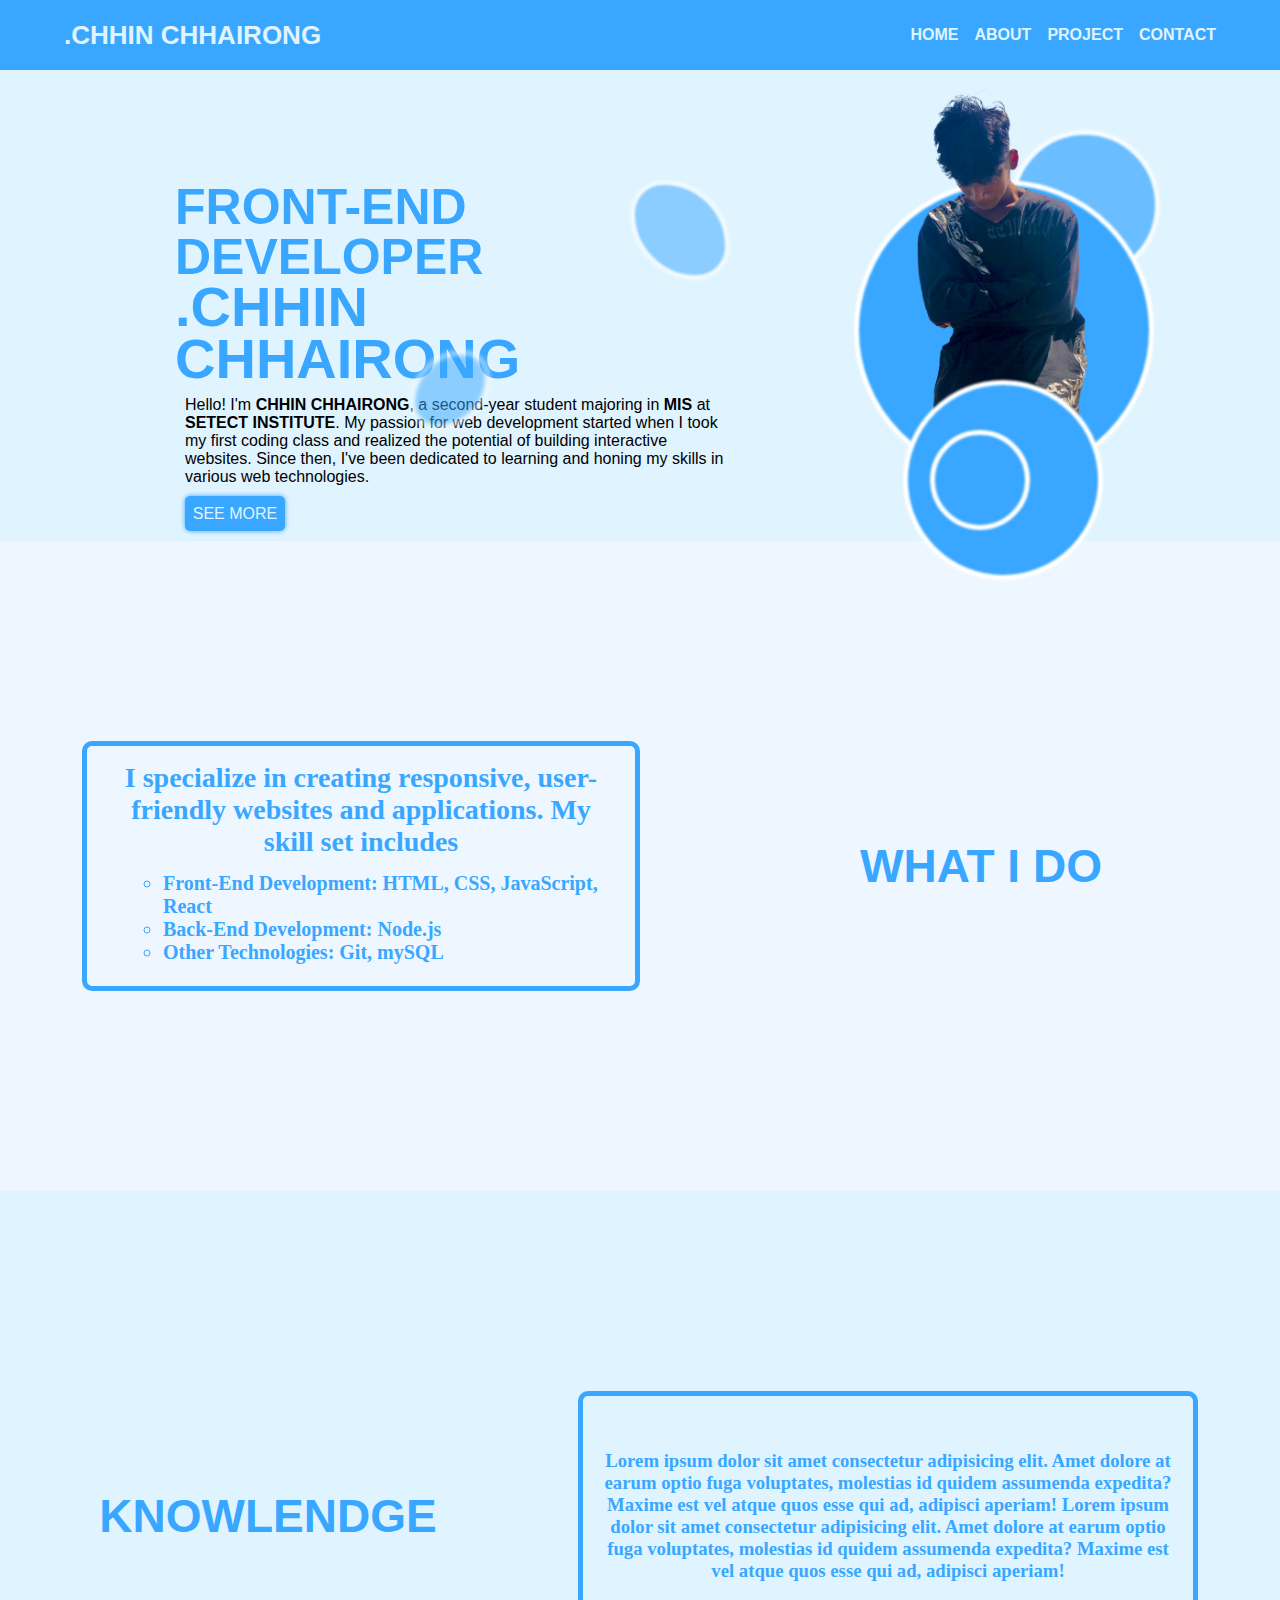
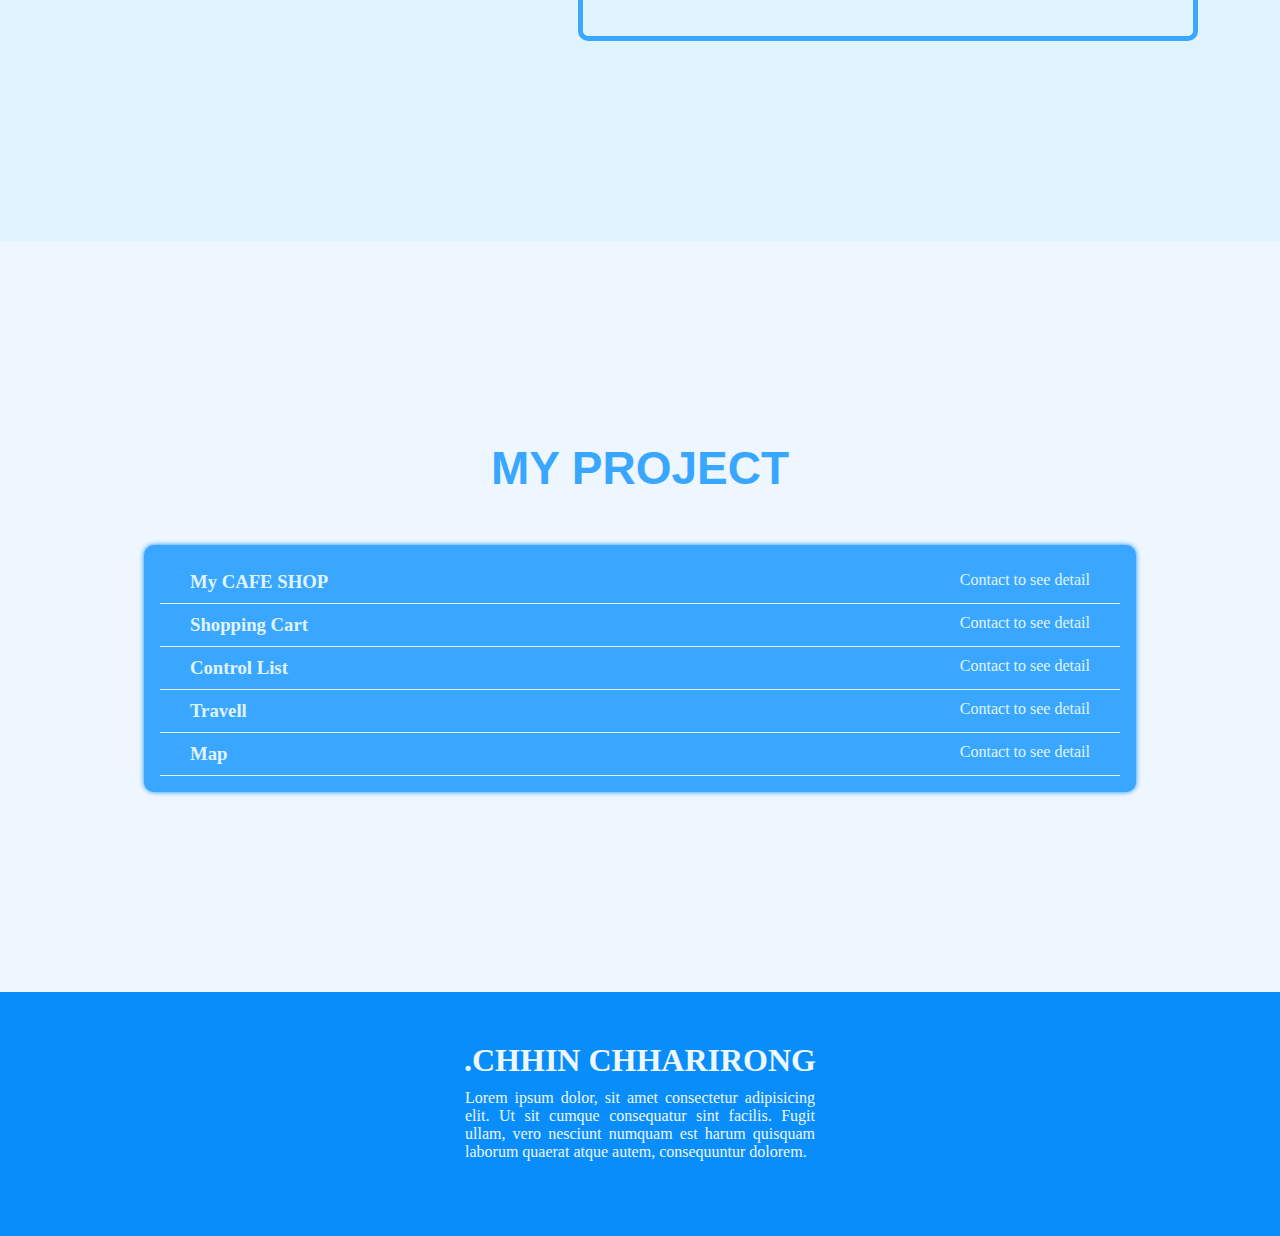
<file: index.html>
<!DOCTYPE html>
<html lang="en">
  <head>
    <meta charset="UTF-8" />
    <meta name="viewport" content="width=device-width, initial-scale=1.0" />
    <title>Personal website</title>
    <link rel="stylesheet" href="style.css" />
    <link
      rel="stylesheet"
      href="https://cdnjs.cloudflare.com/ajax/libs/font-awesome/6.5.2/css/all.min.css"
      integrity="sha512-SnH5WK+bZxgPHs44uWIX+LLJAJ9/2PkPKZ5QiAj6Ta86w+fsb2TkcmfRyVX3pBnMFcV7oQPJkl9QevSCWr3W6A=="
      crossorigin="anonymous"
      referrerpolicy="no-referrer"
    />
  </head>
  <body>
    <div class="container">
      <div class="head">
        <div class="nav">
          <div class="logo"><a href="#">.CHHIN CHHAIRONG</a></div>
          <ul>
            <li><a href="#">Home</a></li>
            <li><a href="Compunnent/about.html">About</a></li>
            <li><a href="#">Project</a></li>
            <li><a href="Compunnent/contact.html">Contact</a></li>
          </ul>
        </div>
      </div>

      <div class="introduct">
        <div class="txtIntro">
          <h3>
            front-end developer <br />
            <b><a href="#">.Chhin chhairong</a></b>
          </h3>
          <p>
            Hello! I'm <b>CHHIN CHHAIRONG</b>, a second-year student majoring in
            <b>MIS</b> at <br /><b>SETECT INSTITUTE</b>. My passion for web
            development started when I took my first coding class and realized
            the potential of building interactive websites. Since then, I've
            been dedicated to learning and honing my skills in various web
            technologies.
          </p>

          <button>See more</button>
        </div>

        <div class="RightImg">
          <div class="back"></div>
          <div class="back"></div>
          <div class="back"></div>
          <div class="back"></div>
          <div class="back"></div>
          <div class="back"></div>

          <img src="images/Profile.png" alt="" />
        </div>
      </div>

      <div class="midle">
        <div class="educat">
          <h3>
            I specialize in creating responsive, user-friendly websites and
            applications. My skill set includes
            <ul>
              <li>Front-End Development: HTML, CSS, JavaScript, React</li>
              <li>Back-End Development: Node.js</li>
              <li>Other Technologies: Git, mySQL</li>
            </ul>
          </h3>
        </div>
        <div class="txtEducat">What I Do</div>
      </div>

      <div class="midle1">
        <div class="txtKnowleght">knowlendge</div>
        <div class="knowlenght">
          <h3>
            Lorem ipsum dolor sit amet consectetur adipisicing elit. Amet dolore
            at earum optio fuga voluptates, molestias id quidem assumenda
            expedita? Maxime est vel atque quos esse qui ad, adipisci aperiam!
            Lorem ipsum dolor sit amet consectetur adipisicing elit. Amet dolore
            at earum optio fuga voluptates, molestias id quidem assumenda
            expedita? Maxime est vel atque quos esse qui ad, adipisci aperiam!
          </h3>
        </div>
      </div>

      <div class="midle2">
        <div class="txtProject">My Project</div>
        <div class="project">
          <ul id="listProject">
            <li class="li">
              <h3>My CAFE SHOP</h3>
              <span>
                <i class="fa-regular fa-user"></i> Contact to see detail
              </span>
              <div class="project-img">
                <img src="images/private.png" alt="" />
              </div>
            </li>
            <li class="li">
              <h3>Shopping Cart</h3>
              <span
                ><i class="fa-regular fa-user"></i> Contact to see detail
              </span>
              <div class="project-img">
                <img src="images/test.png" alt="" />
              </div>
            </li>
            <li class="li">
              <h3>Control List</h3>
              <span
                ><i class="fa-regular fa-user"></i> Contact to see detail</span
              >
              <div class="project-img">
                <img src="images/test.png" alt="" />
              </div>
            </li>
            <li class="li">
              <h3>Travell</h3>
              <span
                ><i class="fa-regular fa-user"></i> Contact to see detail</span
              >
              <div class="project-img">
                <img src="images/test.png" alt="" />
              </div>
            </li>
            <li class="li">
              <h3>Map</h3>
              <span
                ><i class="fa-regular fa-user"></i> Contact to see detail</span
              >
              <div class="project-img">
                <img src="images/test.png" alt="" />
              </div>
            </li>
          </ul>
        </div>
      </div>

      <footer>
        <div class="wrapper">
          <div class="containFoot">
            <div class="logo">
              <h1>.CHHIN CHHARIRONG</h1>
              <p>
                Lorem ipsum dolor, sit amet consectetur adipisicing elit. Ut sit
                cumque consequatur sint facilis. Fugit ullam, vero nesciunt
                numquam est harum quisquam laborum quaerat atque autem,
                consequuntur dolorem.
              </p>
            </div>
            <div class="social">
              <a href=""><i class="fa-brands fa-facebook"></i></a>
              <a href=""><i class="fa-brands fa-youtube"></i></a>
              <a href=""><i class="fa-brands fa-instagram"></i></a>
              <a href=""><i class="fa-brands fa-x-twitter"></i></a>
              <a href=""><i class="fa-brands fa-github"></i></a>
            </div>
          </div>
        </div>
      </footer>
    </div>

    <script src="index.js"></script>
  </body>
</html>
</file>
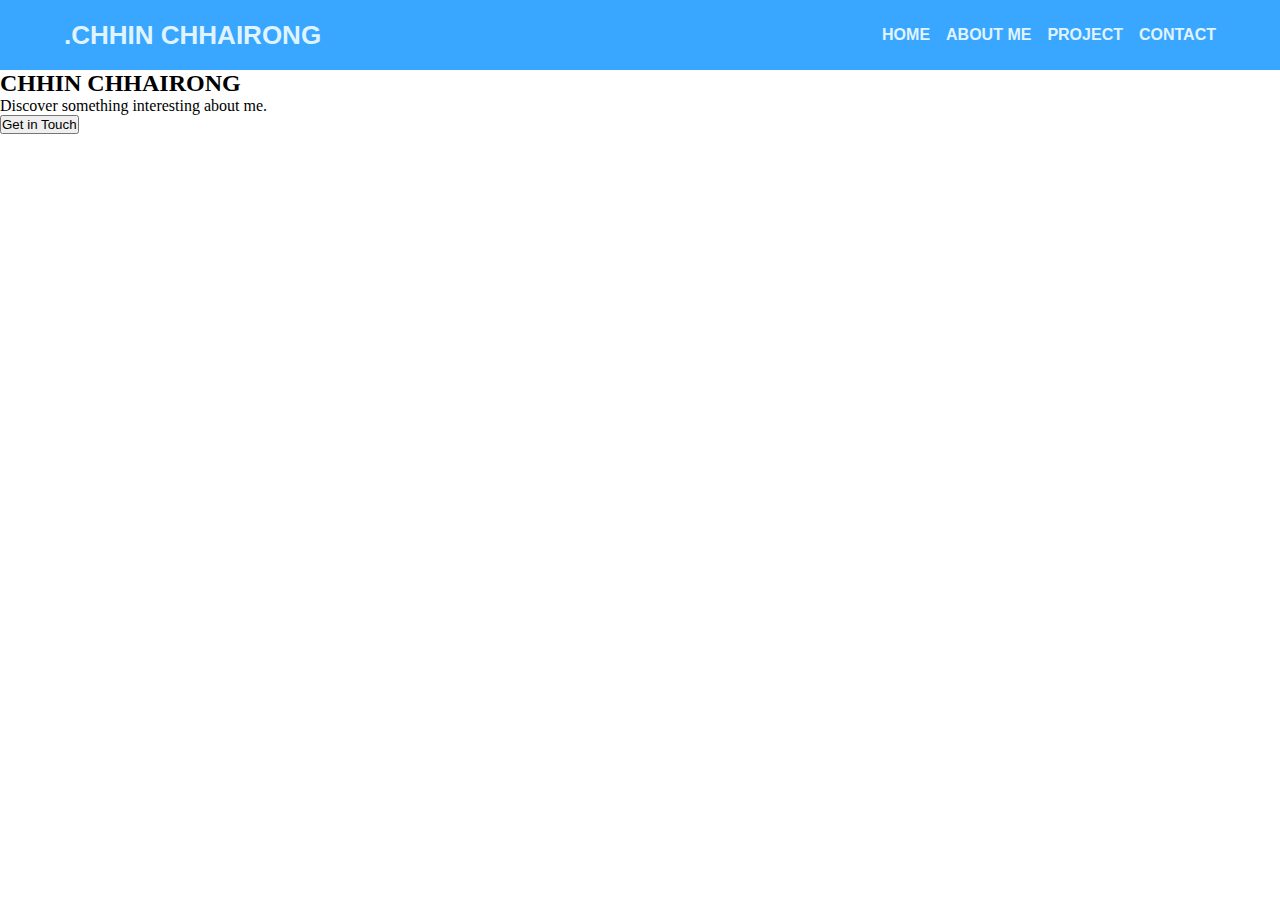
<file: Compunnent/about.html>
<!DOCTYPE html>
<html lang="en">
  <head>
    <meta charset="UTF-8" />
    <meta name="viewport" content="width=device-width, initial-scale=1.0" />
    <title>about me</title>
    <link rel="stylesheet" href="about.css" />
  </head>
  <body>
    <div class="container">
      <div class="head">
        <div class="nav">
          <div class="logo"><a href="#">.CHHIN CHHAIRONG</a></div>
          <ul>
            <li><a href="/index.html">Home</a></li>
            <li><a href="#">About Me</a></li>
            <li><a href="#">Project</a></li>
            <li><a href="conpunnent/contact.html">Contact</a></li>
          </ul>
        </div>
      </div>

      <div class="aboutME">
        <div class="left">
          <h2>CHHIN CHHAIRONG</h2>
          <p>Discover something interesting about me.</p>
          <button class="getIntouch">Get in Touch</button>
        </div>
      </div>
    </div>
  </body>
</html>
</file>
<file: style.css>
* {
  margin: 0;
  padding: 0;
  box-sizing: border-box;
}

.container {
  width: 100%;
  height: auto;
}

.container .head {
  background-color: #39a7ff;
  width: 100%;
  height: 70px;
  position: relative;
  z-index: 2;
  position: sticky;

  top: 0px;
}
.container .head .nav {
  display: flex;
  width: 90%;
  height: 70px;
  margin: 0px auto;
  align-items: center;
  justify-content: space-between;
  text-transform: uppercase;
  font: bold 16px sans-serif;
}

.container .head .nav .logo a {
  text-decoration: none;
  color: #e0f4ff;
  font: bold 26px sans-serif;
}

.container .head .nav ul {
  display: flex;
  gap: 16px;
  list-style: none;
}

.container .head .nav ul li a {
  text-decoration: none;
  color: #e0f4ff;
  font: bold 16px sans-serif;
  transition: all 0.5s ease-in-out;
}

.container .head .nav ul li a:hover {
  color: #26355d;
  border-bottom: 1px solid #26355d;
}

.introduct {
  display: flex;
  padding: 10rem 0px 0px 175px;
  justify-content: space-between;
  background-color: #e0f4ff;
}

.introduct .txtIntro {
  width: 50%;
  font: 16px Sans-serif;
  margin-top: -3rem;
}

.introduct .txtIntro h3 {
  font-size: 50px;
  text-transform: uppercase;
  line-height: 50px;
  color: #39a7ff;
}

.introduct .txtIntro h3 a {
  text-decoration: none;
  color: #39a7ff;
  font-size: 56px;
}

.introduct .txtIntro p {
  padding: 10px 0px 0px 10px;
}

.introduct .txtIntro button {
  text-transform: uppercase;
  width: 100px;
  height: 35px;
  margin: 10px;
  outline: none;
  background-color: #39a7ff;
  border: none;
  color: #e0f4ff;
  font: 16px sans-serif;
  box-shadow: 0px 0px 5px #39a7ff;
  border-radius: 5px;
  cursor: pointer;
}

.introduct .txtIntro button:active {
  background-color: #088dfa;
  transition: all 0.2s ease-in-out;
}

.introduct .txtIntro button:hover {
  width: 120px;
  transition: all 0.5s ease-in-out;
}

.introduct .RightImg {
  display: flex;
  justify-content: center;
  align-content: center;
  width: 50%;
  margin-top: -50px;
  height: 350px;
  position: relative;
  z-index: 0;
}

.introduct .RightImg img {
  transform: scale(-1, 1);
}

.introduct .RightImg .back {
  position: absolute;
  width: 300px;
  background-color: #39a7ff;
  height: 300px;
  border-radius: 50%;
  border: 5px solid white;
  filter: blur(1px);

  -webkit-filter: blur(1px);
}

.introduct .RightImg .back:nth-child(2) {
  width: 100px;
  height: 100px;
  z-index: 3;
  top: 250px;
  right: 250px;
}

.introduct .RightImg .back:nth-child(3) {
  width: 200px;
  height: 200px;
  z-index: 2;
  top: 200px;
  left: 175px;
}

.introduct .RightImg .back:nth-child(4) {
  width: 150px;
  height: 150px;
  z-index: -1;
  bottom: 250px;
  right: 120px;
  opacity: 70%;
}

.introduct .RightImg .back:nth-child(5) {
  width: 100px;
  height: 100px;
  z-index: -1;
  border-top-right-radius: 100%;
  border-bottom-left-radius: 100%;
  bottom: 250px;
  right: 550px;
  opacity: 50%;
}
.introduct .RightImg .back:nth-child(6) {
  width: 80px;
  height: 80px;
  z-index: -1;
  border-top-left-radius: 100%;
  border-bottom-right-radius: 100%;
  bottom: 100px;
  right: 790px;
  opacity: 50%;
  filter: blur(2px);
  -webkit-filter: blur(2px);
}

.introduct .RightImg img {
  width: 350px;
  margin-top: -150px;
  position: absolute;
}

@keyframes box {
  from {
    opacity: 0;
    scale: 0.5;
  }
  top {
    opacity: 1;
    scale: 1.5;
  }
}

@keyframes boxTxt {
  from {
    opacity: 0;
  }
  to {
    opacity: 1;
  }
}

.container .midle {
  display: flex;
  width: 100%;
  padding: 200px 20px;
  margin: 0px auto;
  background-color: #eef7ff;
}

.container .midle .educat {
  animation: box 1s linear;
  width: 45%;
  height: 250px;
  margin: 0px auto;
  text-align: center;
  padding: 16px;
  border-radius: 10px;
  color: #39a7ff;
  border: 5px solid #39a7ff;
  cursor: pointer;
}

.container .midle .educat h3 {
  font-size: 28px;
  text-align: inherit;
  padding: 0px 10px;
}

.container .midle .educat h3 ul {
  list-style: circle;
  text-align: start;
  padding-left: 50px;
  font-size: 20px;
  height: 120px;
  align-content: center;
}

.container .midle .txtEducat {
  text-transform: uppercase;
  width: 45%;
  text-align: center;
  align-content: center;
  font: bold 46px sans-serif;
  color: #39a7ff;
  animation: boxTxt 1s linear;
  animation-timeline: view();
}

.container .midle1 {
  display: flex;
  width: 100%;
  padding: 200px 20px;
  margin: 0px auto;
  background-color: #e0f4ff;
}

.container .midle1 .knowlenght {
  width: 50%;
  height: 250px;
  margin: 0px auto;
  text-align: center;
  align-content: center;

  padding: 16px;
  border-radius: 10px;
  color: #39a7ff;
  border: 5px solid #39a7ff;
  cursor: pointer;
}

.container .midle1 .txtKnowleght {
  text-transform: uppercase;
  width: 40%;
  text-align: center;
  align-content: center;
  font: bold 46px sans-serif;
  color: #39a7ff;
}

.container .midle2 {
  width: 100%;
  padding: 200px 20px;
  margin: 0px auto;
  background-color: #eef7ff;
}

.container .midle2 .project {
  width: 80%;
  height: auto;
  margin: 0px auto;
  text-align: center;
  align-content: center;
  background-color: #39a7ff;
  padding: 16px;
  border-radius: 10px;
  color: #e0f4ff;
  box-shadow: 0px 0px 5px #088dfa;
  cursor: pointer;
}

.container .midle2 .project ul {
  list-style: none;
}

.container .midle2 .project ul li {
  text-align: start;
  font: sans-serif 16px;
  border-bottom: 1px solid #e0f4ff;
  padding: 10px 30px;
  display: flex;
  justify-content: space-between;
  text-decoration: none;
  color: #e0f4ff;
  text-align: right;
  position: relative;
}

.container .midle2 .project ul li:hover {
  color: #088dfa;
  background-color: #e0f4ff;
  transition: all 0.5s ease-in-out;
}

.container .midle2 .project ul li .project-img {
  position: absolute;
  z-index: 1;
  left: 250px;
  bottom: -80px;
  display: none;
  transition: all 0.5s ease-in-out;
}

.container .midle2 .project ul li .project-img img {
  width: 200px;
}

.container .midle2 .txtProject {
  text-transform: uppercase;
  text-align: center;
  margin-bottom: 50px;
  align-content: center;
  font: bold 46px sans-serif;
  color: #39a7ff;
}

.container footer .wrapper {
  background-color: #088dfa;
  text-align: center;
  align-content: center;
  height: auto;
}

.container footer .wrapper .containFoot {
  width: 400px;
  margin: 50px auto 60px;
  color: #eef7ff;
}

.container footer .wrapper .containFoot .logo p {
  text-align: justify;
  width: 350px;
  margin: 10px auto 15px;
}

.container footer .wrapper .containFoot .social {
  display: flex;
  gap: 16px;
  justify-content: center;
}

.container footer .wrapper .containFoot .social a i {
  color: #e0f4ff;
  font-size: 26px;
}

.container footer .wrapper .containFoot .social a i:hover {
  scale: 1.5;
  transition: all 0.5s ease-in-out;
  color: #eef7ff;
  filter: drop-shadow(0px 0px 5px #39a7ff);
}

@media screen and (max-width: 1150px) {
  .introduct {
    flex-direction: row;
    padding: 2rem 0;
  }
  .introduct .txtIntro {
    width: 50%;
    text-align: center;
    font-size: 10px;
    margin-top: 10px;
  }

  .introduct .txtIntro h3 {
    font-size: 16px;
    line-height: 15px;
  }

  .introduct .txtIntro p {
    width: 80%;
    margin: 0px auto;
    text-align: start;
  }

  .introduct .txtIntro h3 a {
    font-size: 16px;
  }

  .introduct .RightImg {
    width: 100%;
    height: auto;
    margin-top: 20px;
  }
  .introduct .RightImg img {
    width: 50%;
    top: 80px;
  }

  .introduct .RightImg .back:nth-child(1) {
    width: 250px;
    height: 250px;
  }

  .introduct .RightImg .back:nth-child(2) {
    width: 150px;
    height: 150px;
    top: 170px;
  }

  .introduct .RightImg .back:nth-child(3) {
    width: 100px;
    height: 100px;
    top: 160px;
    left: 230px;
  }

  .introduct .RightImg .back:nth-child(4) {
    width: 100px;
    height: 100px;
    bottom: 90px;
    left: 300px;
  }

  .introduct .RightImg .back:nth-child(5) {
    width: 75px;
    height: 75px;
    bottom: 90px;
    right: 400px;
  }

  .introduct .RightImg .back:nth-child(6) {
    width: 75px;
    height: 75px;
    bottom: 10px;
    right: 450px;
  }

  .container .midle,
  .container .midle1 {
    flex-direction: column;
    padding: 100px 20px;
  }
  .container .midle .educat,
  .container .midle1 .knowlenght,
  .container .midle .txtEducat,
  .container .midle1 .txtKnowleght {
    width: 80%;
    margin: 20px auto;
  }
}

@media screen and (max-width: 768px) {
  .container .head .nav {
    flex-direction: column;
    height: auto;
  }
  .container .head .nav ul {
    flex-direction: column;
    gap: 8px;
  }
  .introduct {
    padding: 1rem 0;
  }
  .introduct .txtIntro {
    width: 90%;
  }
  .introduct .RightImg img {
    width: 90%;
  }
  .container .midle,
  .container .midle1,
  .container .midle2 {
    padding: 50px 10px;
  }
  .container .midle .educat,
  .container .midle1 .knowlenght,
  .container .midle2 .project {
    width: 90%;
    margin: 20px auto;
  }
  .container .midle .txtEducat,
  .container .midle1 .txtKnowleght,
  .container .midle2 .txtProject {
    font-size: 32px;
  }
}
</file>
<file: Compunnent/about.css>
* {
  margin: 0;
  padding: 0;
  box-sizing: border-box;
}

.container {
  width: 100%;
  height: auto;
}

.container .head {
  background-color: #39a7ff;
  width: 100%;
  height: 70px;
  position: relative;
  z-index: 2;
  position: sticky;
  top: 0px;
}
.container .head .nav {
  display: flex;
  width: 90%;
  height: 70px;
  margin: 0px auto;
  align-items: center;
  justify-content: space-between;
  text-transform: uppercase;
  font: bold 16px sans-serif;
}

.container .head .nav .logo a {
  text-decoration: none;
  color: #e0f4ff;
  font: bold 26px sans-serif;
}

.container .head .nav ul {
  display: flex;
  gap: 16px;
  list-style: none;
}

.container .head .nav ul li a {
  text-decoration: none;
  color: #e0f4ff;
  font: bold 16px sans-serif;
  transition: all 0.5s ease-in-out;
}

.container .head .nav ul li a:hover {
  color: #26355d;
  border-bottom: 1px solid #26355d;
}

.container .head .nav ul li:nth-child(2) {
  color: #26355d;
}
</file>
